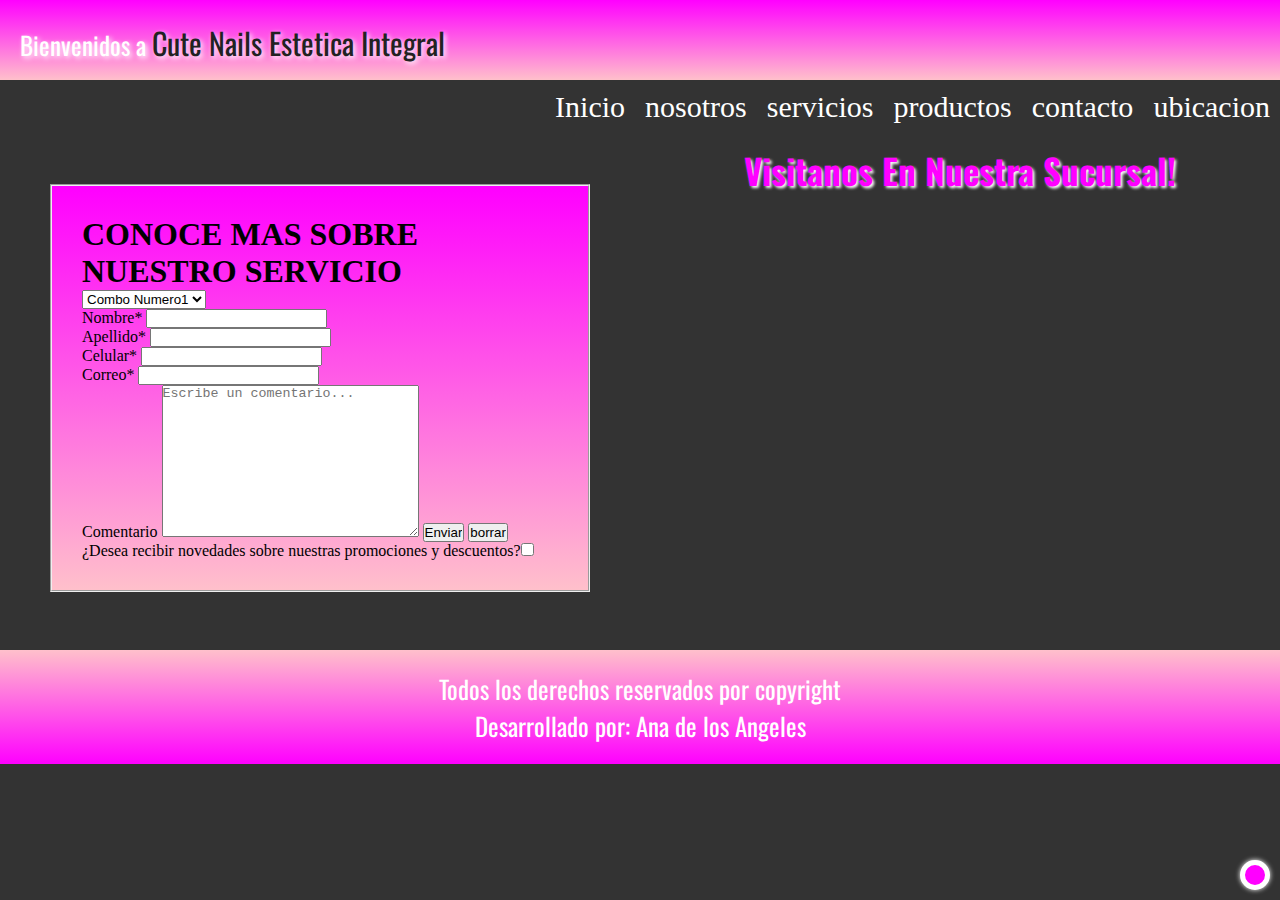
<file: index.html>
<!DOCTYPE html>
<html lang="es">
<head>
    <meta charset="UTF-8">
    <meta http-equiv="X-UA-Compatible" content="IE=edge">
    <meta name="viewport" content="width=device-width, initial-scale=1.0">
    <link rel="stylesheet" href="https://cdnjs.cloudflare.com/ajax/libs/font-awesome/6.1.1/css/all.min.css" integrity="sha512-KfkfwYDsLkIlwQp6LFnl8zNdLGxu9YAA1QvwINks4PhcElQSvqcyVLLD9aMhXd13uQjoXtEKNosOWaZqXgel0g==" crossorigin="anonymous" referrerpolicy="no-referrer" />
    <link rel="stylesheet" href="style.css">
    <title>cute nails</title>
</head>
<body class="fondo1">
    <header class="header">
        <div class="logo">Bienvenidos a <span>Cute Nails Estetica Integral</span></div>
    </header>    

    <nav>
        <div>
            <ul class="listaNav">
                <li><a href="#">Inicio</a></li>
                <li><a href="pages/nosotros.html">nosotros</a></li>
                <li><a href="pages/serviciosdeuñas.html">servicios</a></li>
                <li><a href="#">productos</a></li>
                <li><a href="#">contacto</a></li>
                <li><a href="#">ubicacion</a></li>
            </ul>
        </div>
    </nav>
    <section class="contenido">
        <div class="cont1">
            <fieldset class="formulario">
            <h1 >CONOCE MAS SOBRE NUESTRO SERVICIO </h1>
            <select name="Tipo de compra">
                <option>Combo Numero1</option>
                <option>Combo Numero2</option>
                <option>Combo Numero3</option>
                <option>Combo Numero4</option>
                <option>Combo Numero5</option>   
            </select><br>    
        
            <form id="formulario" action="" method="post" enctype="text/plain">
            <label for="nombre">Nombre*</label>
            <input name="nombre" type="text" ><br>
            <label for="apellido">Apellido*</label>
            <input name="apellido" type="text" ><br>
            <label for="celular">Celular*</label>
            <input name="celular" type="text" ><br>
        
            <label for="correo">Correo*</label>
            <input name="correo" type="mail" ><br>
        
            <label for="comentario">Comentario</label>
            <textarea input type="text" required placeholder="Escribe un comentario..." name="comentario" id="" cols="30" rows="10"></textarea>
            <input type="submit" value="Enviar">
            <input type="reset" value="borrar"><br>
            ¿Desea recibir novedades sobre nuestras promociones y descuentos?<input  type="checkbox" id="promociones"><br>
            </form> 
            </fieldset>
        </div>
        
        <div class="cont2">
            <h2 class="subtitle2">Visitanos en nuestra sucursal!</h2>
            <iframe src="https://www.google.com/maps/embed?pb=!1m18!1m12!1m3!1d3539.5397679013145!2d-58.845514186331144!3d-27.483584023870478!2m3!1f0!2f0!3f0!3m2!1i1024!2i768!4f13.1!3m3!1m2!1s0x94456c91ac2412a3%3A0xa650a6083400ae3c!2sPerugorria%20762%2C%20W3410ACK%20Corrientes!5e0!3m2!1ses!2sar!4v1657685977909!5m2!1ses!2sar" style="border:0;" allowfullscreen="" loading="lazy" referrerpolicy="no-referrer-when-downgrade"></iframe>
            
        </div>
    </section>
    <footer class="footer">
        <p>Todos los derechos reservados por copyright</p>
        <p>Desarrollado por: Ana de los Angeles</p>
        <div class="redes">
            <a href="#"><i class="fa-brands fa-facebook"></i></a>
            <a href="#"><i class="fa-brands fa-instagram"></i></a>
            <a href="#"><i class="fa-brands fa-twitter-square"></i></a>
        </div>
        <div>
            <a href="#" class="subir"><i class="fa-solid fa-circle-up"></i></a>
        </div>
    </footer>
</body>
</html>
</file>
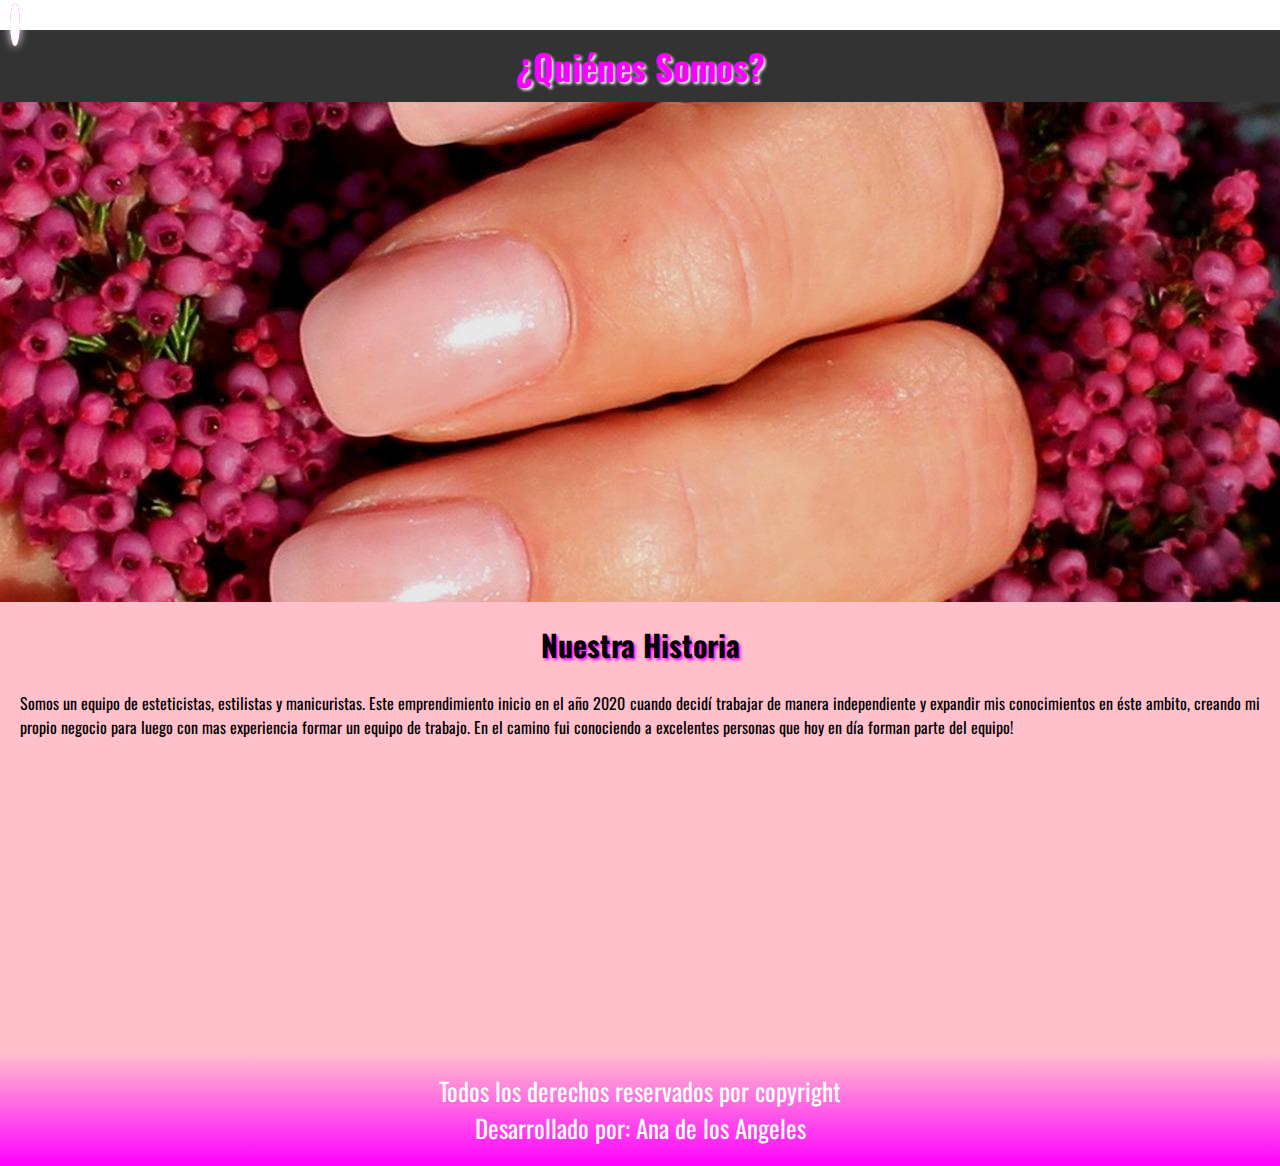
<file: pages/nosotros.html>
<!DOCTYPE html>
<html lang="en">
<head>
    <meta charset="UTF-8">
    <meta http-equiv="X-UA-Compatible" content="IE=edge">
    <meta name="viewport" content="width=device-width, initial-scale=1.0">
    <link rel="stylesheet" href="https://cdnjs.cloudflare.com/ajax/libs/font-awesome/6.1.1/css/all.min.css" integrity="sha512-KfkfwYDsLkIlwQp6LFnl8zNdLGxu9YAA1QvwINks4PhcElQSvqcyVLLD9aMhXd13uQjoXtEKNosOWaZqXgel0g==" crossorigin="anonymous" referrerpolicy="no-referrer" />
    <link rel="stylesheet" href="../style.css">
    <title>nosotros</title>
</head>
<body>
    <header>
        <div>
            <a class="atras" href="../index.html"><i class="fa-solid fa-circle-chevron-left"></i></a>
        </div>
    </header>
    <h2>¿Quiénes somos?</h2>
    <section class="nosotros">
        <div class="nleft"></div>
        <div class="nright">
            <h3>Nuestra Historia</h3><br>
            <p>Somos un equipo de esteticistas, estilistas y manicuristas. Este emprendimiento inicio en el año 2020 cuando decidí trabajar de manera independiente y expandir mis conocimientos en éste ambito, creando mi propio negocio para luego con mas experiencia formar un equipo de trabajo. En el camino fui conociendo a excelentes personas que hoy en día forman parte del equipo!
            </p>
        </div>
    </section>
    <footer>
        <p>Todos los derechos reservados por copyright</p>
        <p>Desarrollado por: Ana de los Angeles</p>
        <div class="redes">
            <a href="#"><i class="fa-brands fa-facebook"></i></a>
            <a href="#"><i class="fa-brands fa-instagram"></i></a>
            <a href="#"><i class="fa-brands fa-twitter-square"></i></a>
        </div>
    </footer>
</body>
</html>
</file>
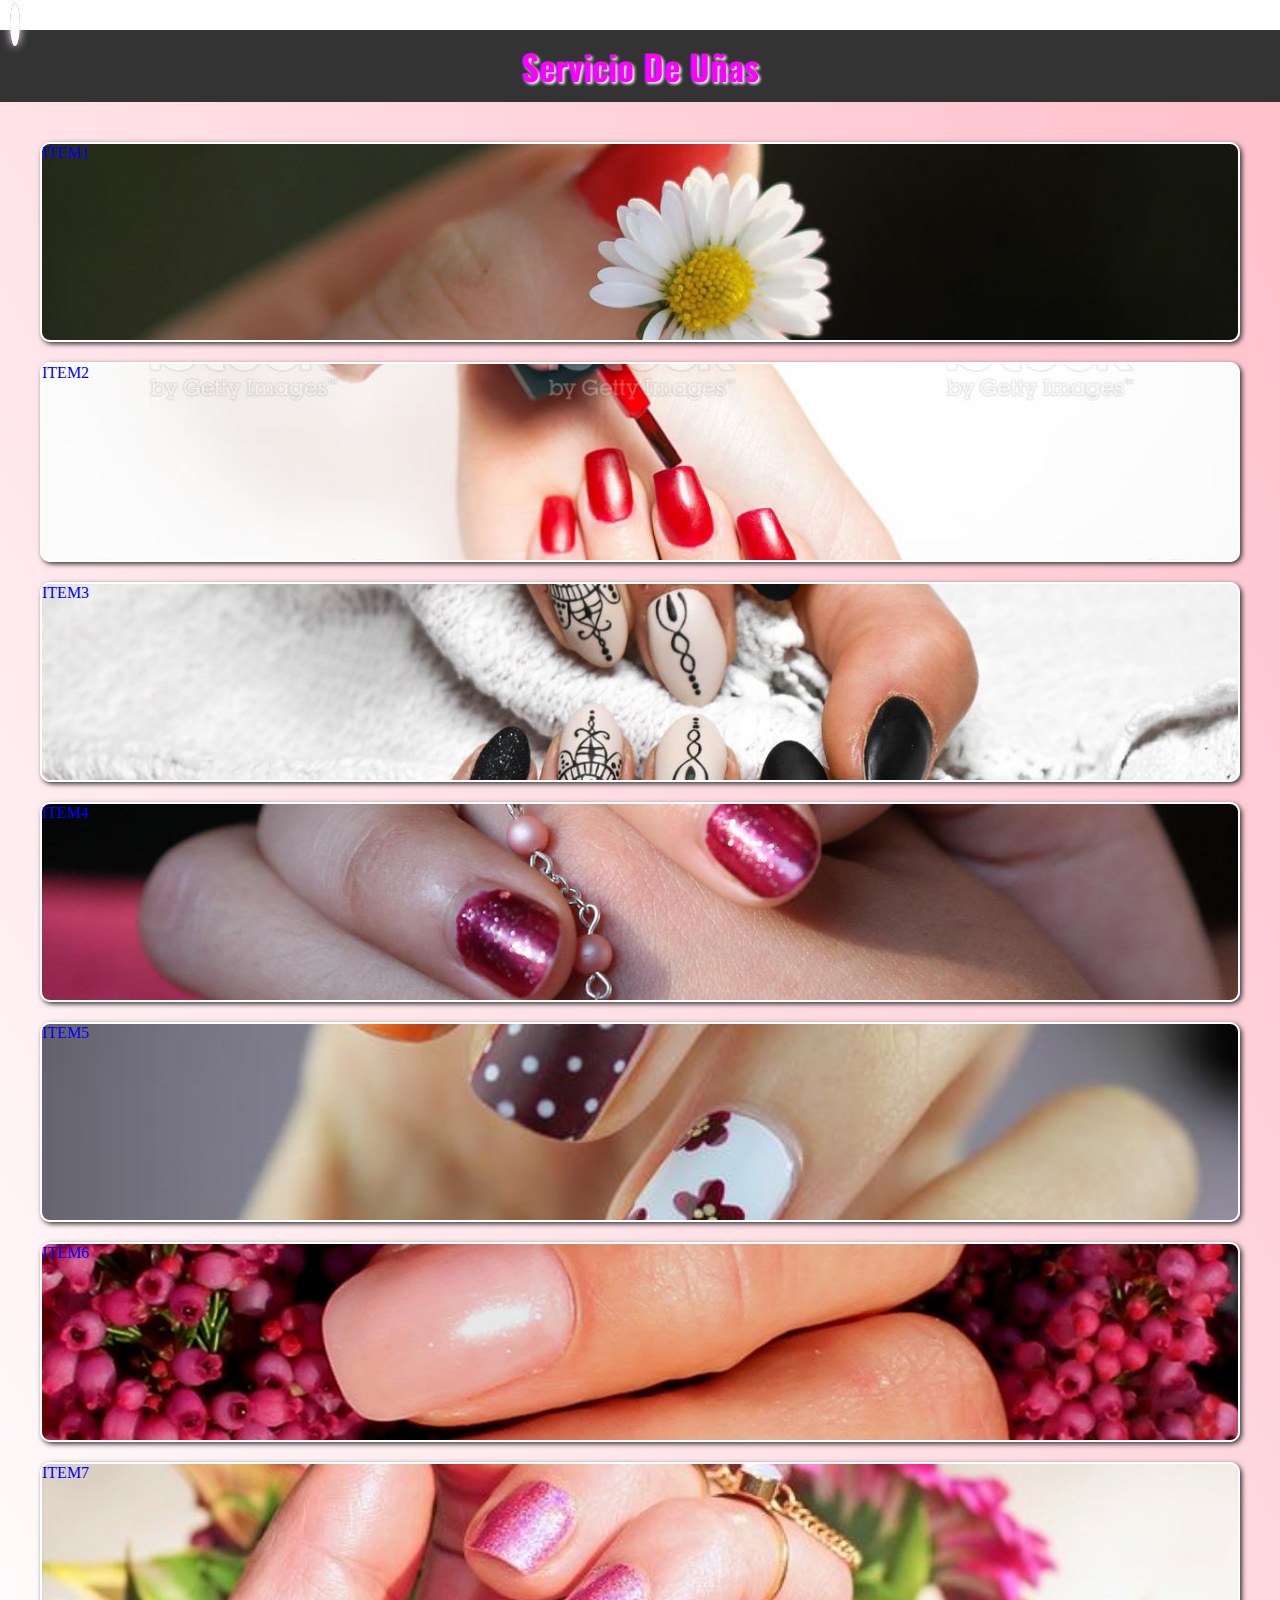
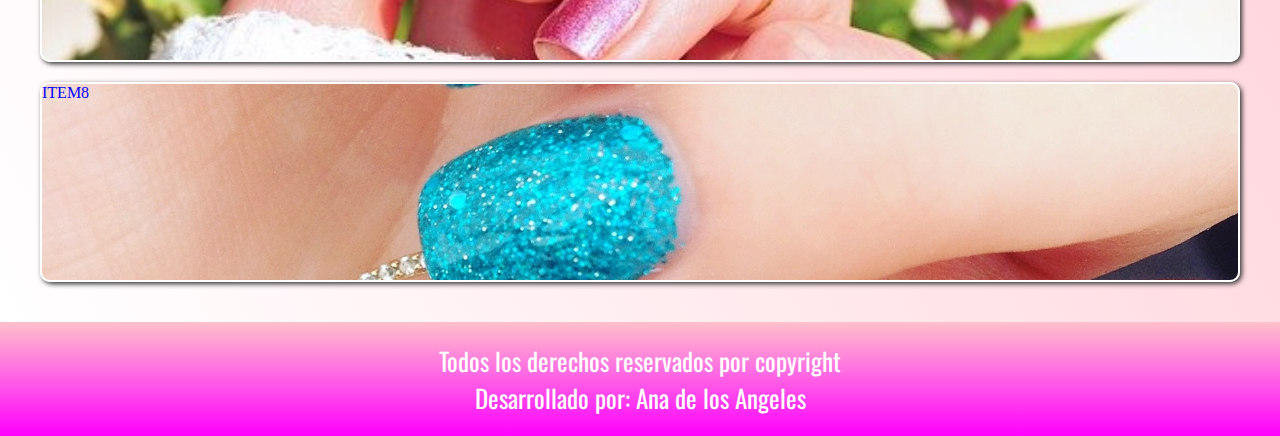
<file: pages/serviciosdeuñas.html>
<!DOCTYPE html>
<html lang="es">
<head>
    <meta charset="UTF-8">
    <meta http-equiv="X-UA-Compatible" content="IE=edge">
    <meta name="viewport" content="width=device-width, initial-scale=1.0">
    <link rel="stylesheet" href="../style.css">
    <title>servicio de uñas</title>
</head>
<body>
    <header>
        <div>
            <a class="atras" href="../index.html"><i class="fa-solid fa-circle-chevron-left"></i></a>
        </div>
    </header>
    <h2>servicio de uñas</h2>
    <section class="galeria">
        <div class="item item1">ITEM1</div>
        <div class="item item2">ITEM2</div>
        <div class="item item3">ITEM3</div>
        <div class="item item4">ITEM4</div>
        <div class="item item5">ITEM5</div>
        <div class="item item6">ITEM6</div>
        <div class="item item7">ITEM7</div>
        <div class="item item8">ITEM8</div>
    </section>
    <footer>
        <p>Todos los derechos reservados por copyright</p>
        <p>Desarrollado por: Ana de los Angeles</p>
        <div class="redes">
            <a href="#"><i class="fa-brands fa-facebook"></i></a>
            <a href="#"><i class="fa-brands fa-instagram"></i></a>
            <a href="#"><i class="fa-brands fa-twitter-square"></i></a>
        </div>
    </footer>  
</body>
</html>
</file>
<file: style.css>
@import url('https://fonts.googleapis.com/css2?family=Fascinate&family=Kdam+Thmor+Pro&family=Macondo&family=Oswald&family=Poppins:wght@100&family=Raleway:wght@100&display=swap'); 

/*font-family: 'Fascinate', cursive;
font-family: 'Kdam Thmor Pro', sans-serif;
font-family: 'Macondo', cursive;
font-family: 'Oswald', sans-serif;
font-family: 'Poppins', sans-serif;
font-family: 'Raleway', sans-serif;*/

*{
    margin: 0;
    padding:0;
    box-sizing: border-box;
}
.header{
    height:80px;
    width: 100%;
    background-image: linear-gradient( to bottom, fuchsia, pink);
    color: white;
    display: flex;
    justify-content: space-between;
    font-size: 25px;
    padding: 20px;
    font-family: 'Oswald', sans-serif;
    text-shadow: 2px 2px 5px white;
}
.header span{
    color: #222;
    font-size: 30px;
}
header i{
    cursor: pointer;
    font-size: 30px;
    text-shadow: 2px 2px 5px solid #333;
}
.header ul li a:hover{
    color:fuchsia;
}
.fondo1{
    background-color: #333;
}
.contenido{
    display:flex;
    flex-direction: row;
}
.listaNav{
    border: 0px solid #000;
    font-size:30px;
    display:flex;
    flex-direction: row;
    justify-content: right;
    list-style: none;
    background-color: #333;
    
}
.listaNav li{
    padding:10px;
}
.listaNav li a{
    color:white;
    text-decoration: none;/*para que no se vea el subrayado*/
}
li a:hover{
    color: fuchsia;
}

.barra{
    float: right;
}
.barra ul{
    list-style: none;
}
.barra ul li{
    display: inline-block;
}
.barra ul li a{
    text-decoration: none;/*para quitar el subrayado*/
    color: white;
    font-size: 20px;
    padding: 10px;
    font-family: 'Oswald', sans-serif;
}
h2{
    text-align: center;
    background-color: #333;
    font-family: 'Oswald', sans-serif;
    font-size: 35px;
    color: fuchsia;
    text-shadow: 2px 2px 3px white; /*para agregar SOMBRA*/
    text-transform: capitalize; /*agregar TRANSFORMACION*/
    padding: 10px;
}
.galeria{
    width: 100%;
    min-height: 100vp;
    background-image: linear-gradient( 60deg, white,  pink);
    padding: 20px;
}
.item{
    color: blue;
    height: 200px;
    border: 2px solid white;
    border-radius: 10px;
    margin: 20px;
    box-shadow: 2px 2px 5px #333;
}
.item:hover{ /*en este efecto tambien nos podemos ayudar mucho con el PADDING*/
    transform: scale(1.05);
    transition: 0.7s;
    box-shadow: 2px 2px 5px #333;
}
.item1{
    background-image:url(Imagen/hand-302802_1920~2.jpg);
    background-position: center;
    background-size: cover; /*para que CUBRA TODO EL CONTENEDOR*/
}
.item2{
    background-image: url(Imagen/istockphoto-466770644-1024x1024.jpg);
    background-position: center;
    background-size: cover;
}
.item3{
    background-image: url(Imagen/hand-3161974_1280.jpg);
    background-position: center;
    background-size: cover;
}
.item4{
    background-image: url(Imagen/girl-706667_1920.jpg);
    background-position: center;
    background-size: cover;
}
.item5{
    background-image: url(Imagen/nail-art-2688565_640.jpg);
    background-position: center;
    background-size: cover;
}
.item6{
    background-image: url(Imagen/fingernails-3258987_1920.jpg);
    background-position: center;
    background-size: cover;
}
.item7{
    background-image: url(Imagen/roses-2171193_640.jpg);
    background-position: center;
    background-size: cover;
}
.item8{
    background-image: url(Imagen/manicure-3224637_1920.jpg);
    background-position: center;
    background-size: cover;
}
.formulario{
    background-image: linear-gradient( to bottom, fuchsia, pink);
    padding:30px;
    margin:50px;
}
.formulario:hover{
    transform:scale(1.05);
    transition: all 0.08s;
    box-shadow: 2px 2px 5px white;
}
.cont1{
    width:50%;
}
.cont2{
    width:50%;
}
.cont2 iframe{
    padding: 15px;
    margin:20px;
    width: 80%;
    height: 400px;
    transform: translate(250px , 20px);
}
.subtitle{
    background-image: linear-gradient(to top, rgba(255, 0, 170, 0.842), pink);
}
footer{
    width: 100vp;
    background-image: linear-gradient(to top, fuchsia, pink);
    color: white;
    text-align: center;
    justify-content: center;
    padding: 20px;
}
footer p{
    font-size: 25px;
    font-family: 'Oswald', sans-serif;
    text-align: center;
    
}
footer i{
    font-size: 40px;
    letter-spacing: 20px; /*para separar las redes entre sí*/
}
footer a{
    color: #333;
}

.subir{
    width: 30px;
    height: 30px;
    color:black;
    background-color: fuchsia;
    position: fixed;
    bottom: 10px;
    right:10px;
    font-size: 30px;
    text-align: center;
    line-height: 25px;
    border: 5px solid white;
    border-radius: 80px;
    box-shadow: 0 0 5px white;
    scroll-behavior: smooth;
}
.atras{
    width: 30px;
    height: 30px;
    color:black;
    background-color: fuchsia;
    position: relative;
    top: 10px;
    left:10px;
    font-size: 30px;
    text-align: center;
    line-height: 30px;
    border: 5px solid white;
    border-radius: 100%;
    box-shadow: 0 0 10px white;
    scroll-behavior: smooth;
}
.nosotros{
    width: 100%;
    min-height:450px;
    background-color: pink;
    display:flex;
    flex-wrap: wrap;
}
.nleft{
    background-image: url(/Imagen/fingernails-3258987_1920.jpg);
    background-size: cover;
    background-position:center;
    width: 100%;
    height: 500px;
}
.nright{
    width:100%;
    min-height: 450px;
    padding: 20px;
    /*font-family:'Trebuchet MS', 'Lucida Sans Unicode', 'Lucida Grande', 'Lucida Sans', Arial, sans-serif;*/
    font-family: 'Oswald', sans-serif;
    text-align:justify;
}
.nright h3{
    text-align: center;
    text-shadow: 2px 2px 3px fuchsia;
    font-family: 'Oswald', sans-serif;
    font-size: 30px;
}
@media only screen and (max-width:599px) {

    .header{
        font-size: 10px;
    }
    .barra ul li a{
        
        float: right;
        font-size: 12px;
        padding:5px;
    }
}

@media only screen and (min-width: 600px) and (max-width: 767px) {
    .galeria{
        display: grid;
        grid-template-columns: 1fr 1fr;
    }
    .header{
        font-size: 20px;
    }
    .barra ul li a{
        
        float: right;
        font-size: 12px;
        padding:2px;
    }
    .item3{
        grid-column: 1/3;
    }
    .item6{
        grid-column:2/3 ;
        grid-row:5/6;
    }
    .item7{
        grid-column: 1/3;
    }
    .nosotros{
        display: flex;
        flex-wrap:nowrap;
    }
    .titulo{
        font-size:35px;
    }
    .listaNav{
        font-size: 20px;
    }
    .contenido{
        display:flex;
        flex-direction: column;
    }
    .cont1{
        width:100%;
        padding-left: 10px;
        padding-right: 10px;
    }
    .cont2{
        width:100%;
    }
}
@media only screen and (min-width:768px) and (max-width: 1023px) /*TABLET*/ {
    .galeria{
        display: grid;
        grid-template-columns: repeat(3, 1fr);
    }
    .item1{
        grid-column: 1/3;
        grid-row: 1/2;
    }
    .item3{
        grid-column: 1/3;
        grid-row: 3/4;
    }
    .item8{
        grid-column: 3/4;
        grid-row: 3/4;
    }

    .item4{
        grid-column:2/4 ;
        grid-row: 2/3 ;
    }
    .item5{
        grid-column: 1/2;
        grid-row:2/3 ;
    }
    .item6{
        grid-column: 1/2;
        grid-row:4/5 ;
    }
    .item7{
        grid-column: 2/4;
        grid-row:4/5 ;
    }
    .nosotros{
        display: flex;
        flex-wrap:nowrap;
    }
    .titulo{
        font-size: 40px;
    }
    .listaNav{
        margin-right: 20px;
        font-size: 25px;
    }
    .cont2 iframe{
        height: 500px;

    }
}
@media only screen and (min-width:1024px) and (max-width:1200px) /*PORTÁTIL*/ {
    .galeria{
        display: grid;
        grid-template-columns: repeat(4, 1fr);
        grid-template-rows: 1fr, 1fr, 1fr ;
    }
    .item1{
        grid-column: 1/2;
        grid-row: 1/3;
    }
    .item2{
        grid-column: 2/3;
        grid-row: 1/2;
    }
    .item3{
        grid-column: 3/5 ;
        grid-row: 1/2;
    }
    .item4{
        grid-column:2/3 ;
        grid-row: 2/3;
    }
    .item5{
        grid-column: 3/4;
        grid-row: 2/3 ;
    }
    .item6{
        grid-column: 4/5 ;
        grid-row: 2/4;
    }
    .item7{
        grid-column: 1/3;
        grid-row: 3/4;
    }
    .item8{
        grid-column:3/4 ;
        grid-row: 3/4;
    }
    .nosotros{
        display: flex;
        flex-wrap:nowrap;
    }
    .nright{
        padding: 30px;
    }
}
</file>
